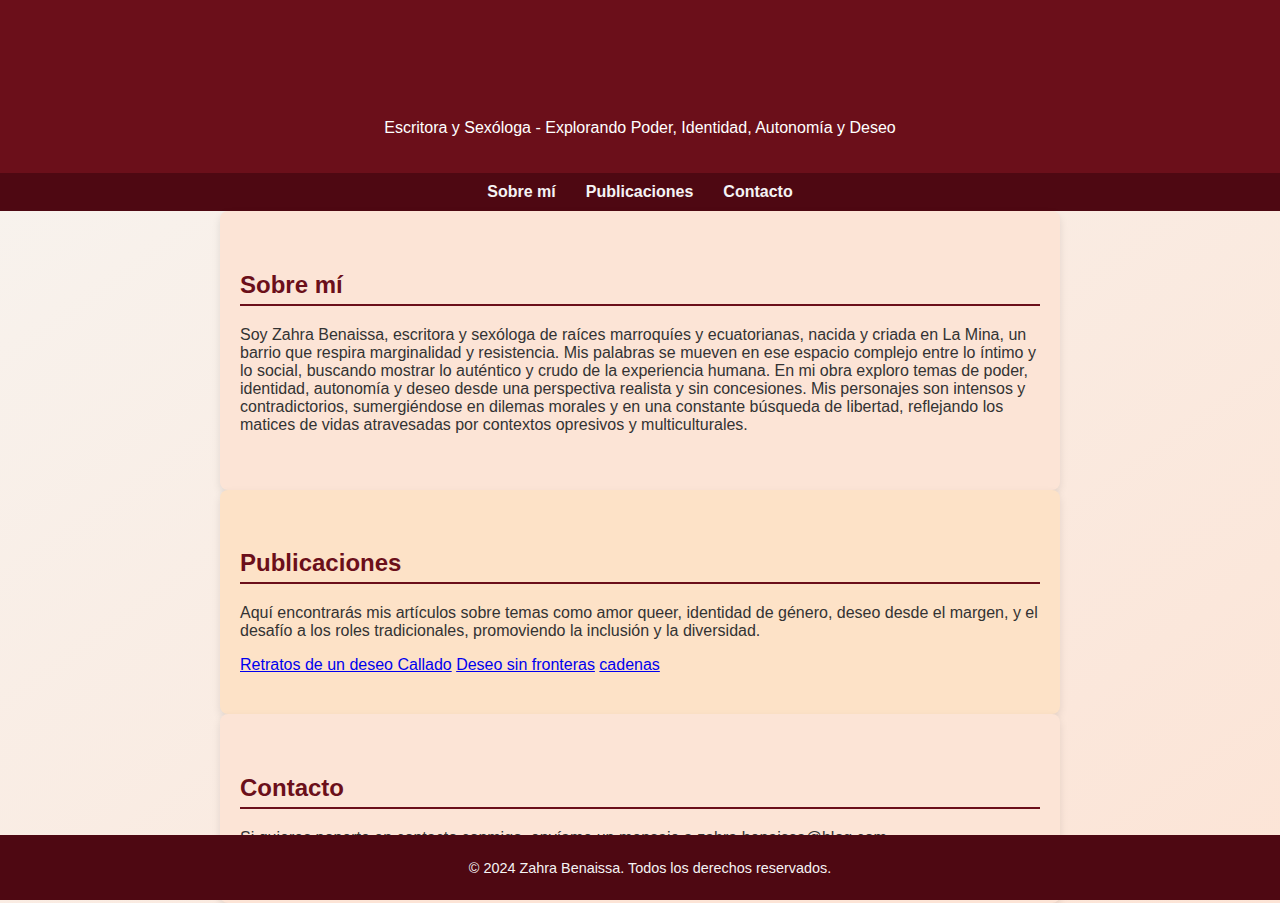
<file: index.html>
<!DOCTYPE html>
<html lang="es">
<head>
	<link rel="stylesheet" href="MiEstilo.css">
    <meta charset="UTF-8">
    <meta name="viewport" content="width=device-width, initial-scale=1.0">
    <title>Zahra Benaissa - Escritora y Sexóloga</title>
    <style>
        body {
            font-family: Arial, sans-serif;
            margin: 0;
            padding: 0;
            background-color: #f5f3f4;
            color: #333;
        }
        header {
            background-color: #6b0f1a;
            color: #fff;
            padding: 20px;
            text-align: center;
        }
        nav {
            display: flex;
            justify-content: center;
            background-color: #4e0812;
            padding: 10px;
        }
        nav a {
            color: #f5f3f4;
            margin: 0 15px;
            text-decoration: none;
            font-weight: bold;
        }
        .section {
            padding: 40px 20px;
            max-width: 800px;
            margin: 0 auto;
        }
        .about, .contact {
            background-color: #fce4d6;
        }
        .posts {
            background-color: #fde2c7;
        }
        h1, h2 {
            color: #6b0f1a;
        }
        footer {
            background-color: #4e0812;
            color: #f5f3f4;
            text-align: center;
            padding: 10px;
            position: fixed;
            width: 100%;
            bottom: 0;
        }
<link rel="stylesheet" href="CSSMiSitioWeb.css">
    </style>
</head>
<body>

<header>
    <h1>Zahra Benaissa</h1>
    <p>Escritora y Sexóloga - Explorando Poder, Identidad, Autonomía y Deseo</p>
</header>

<nav>
    <a href="#about">Sobre mí</a>
    <a href="#posts">Publicaciones</a>
    <a href="#contact">Contacto</a>
</nav>

<section id="about" class="section about">
    <h2>Sobre mí</h2>
    <p>Soy Zahra Benaissa, escritora y sexóloga de raíces marroquíes y ecuatorianas, nacida y criada en La Mina, un barrio que respira marginalidad y resistencia. Mis palabras se mueven en ese espacio complejo entre lo íntimo y lo social, buscando mostrar lo auténtico y crudo de la experiencia humana. En mi obra exploro temas de poder, identidad, autonomía y deseo desde una perspectiva realista y sin concesiones. Mis personajes son intensos y contradictorios, sumergiéndose en dilemas morales y en una constante búsqueda de libertad, reflejando los matices de vidas atravesadas por contextos opresivos y multiculturales.</p>
</section>

<section id="posts" class="section posts">
    <h2>Publicaciones</h2>
      <p>Aquí encontrarás mis artículos sobre temas como amor queer, identidad de género, deseo desde el margen, y el desafío a los roles tradicionales, promoviendo la inclusión y la diversidad.</p>
<a href="Entre_Esquinas_y_Susurros__Retratos_de_un_Deseo_Callado.html">Retratos de un deseo Callado</a>
<a href="Deseo_sin_fronteras__La_atracci_n_entre_dos_mundos.html">Deseo sin fronteras</a>
<a href="cadenas.html">cadenas</a>
	  
</section>


<section id="contact" class="section contact">
    <h2>Contacto</h2>
    <p>Si quieres ponerte en contacto conmigo, envíame un mensaje a zahra.benaissa@blog.com</p>
</section>

<footer>
    <p>&copy; 2024 Zahra Benaissa. Todos los derechos reservados.</p>
</footer>

</body>
</html>
</file>
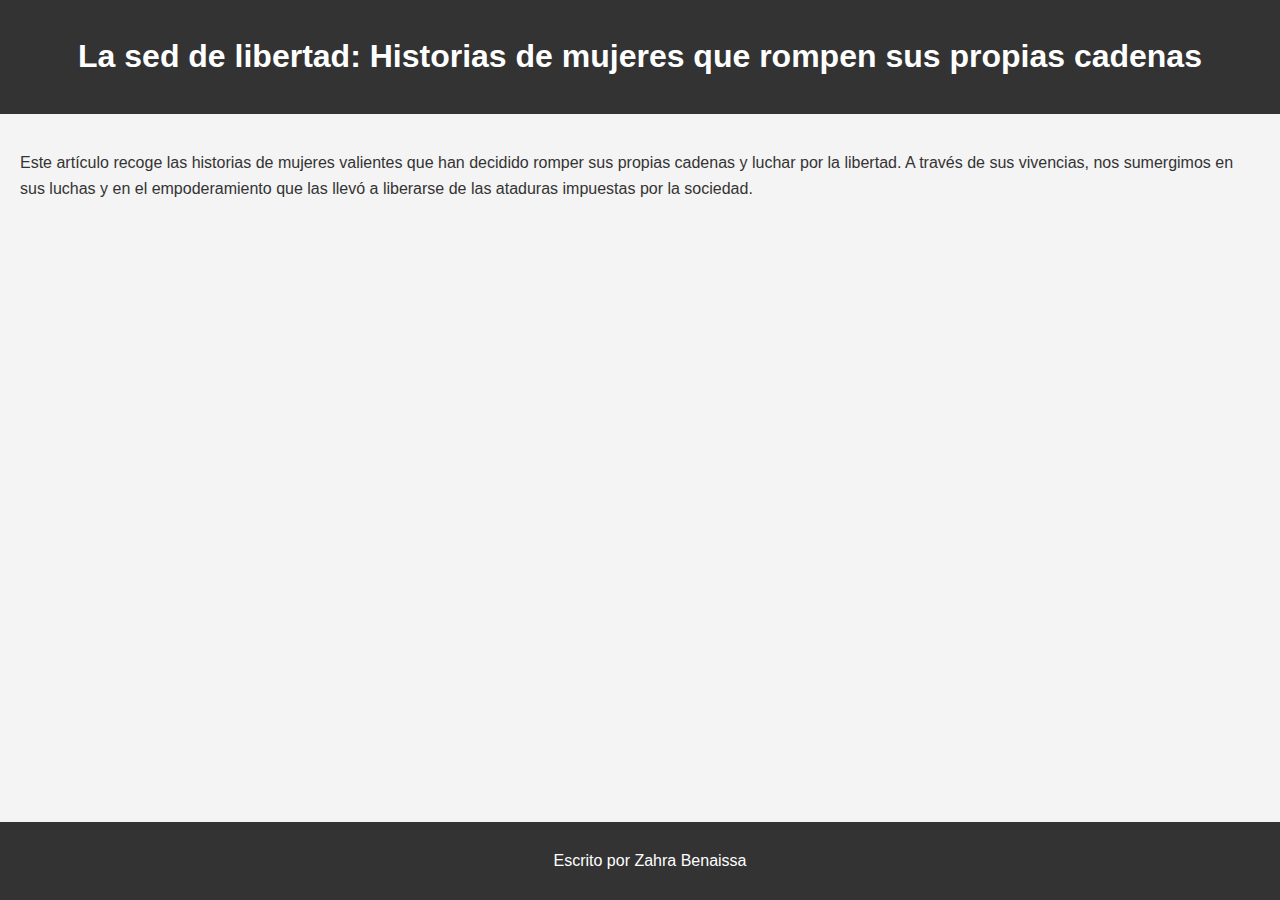
<file: cadenas.html>
<!DOCTYPE html>
<html lang="es">
<head>
    <meta charset="UTF-8">
    <meta name="viewport" content="width=device-width, initial-scale=1.0">
    <title>La sed de libertad: Historias de mujeres que rompen sus propias cadenas</title>
    <style>
        body {
            font-family: Arial, sans-serif;
            line-height: 1.6;
            background-color: #f4f4f4;
            color: #333;
            margin: 0;
            padding: 0;
        }
        header {
            background: #333;
            color: #fff;
            padding: 10px 0;
            text-align: center;
        }
        main {
            padding: 20px;
        }
        footer {
            text-align: center;
            padding: 10px;
            background: #333;
            color: #fff;
            position: fixed;
            width: 100%;
            bottom: 0;
        }
    </style>
</head>
<body>
    <header>
        <h1>La sed de libertad: Historias de mujeres que rompen sus propias cadenas</h1>
    </header>
    <main>
        <p>Este artículo recoge las historias de mujeres valientes que han decidido romper sus propias cadenas y luchar por la libertad. A través de sus vivencias, nos sumergimos en sus luchas y en el empoderamiento que las llevó a liberarse de las ataduras impuestas por la sociedad.</p>
    </main>
    <footer>
        <p>Escrito por Zahra Benaissa</p>
    </footer>
</body>
</html>
</file>
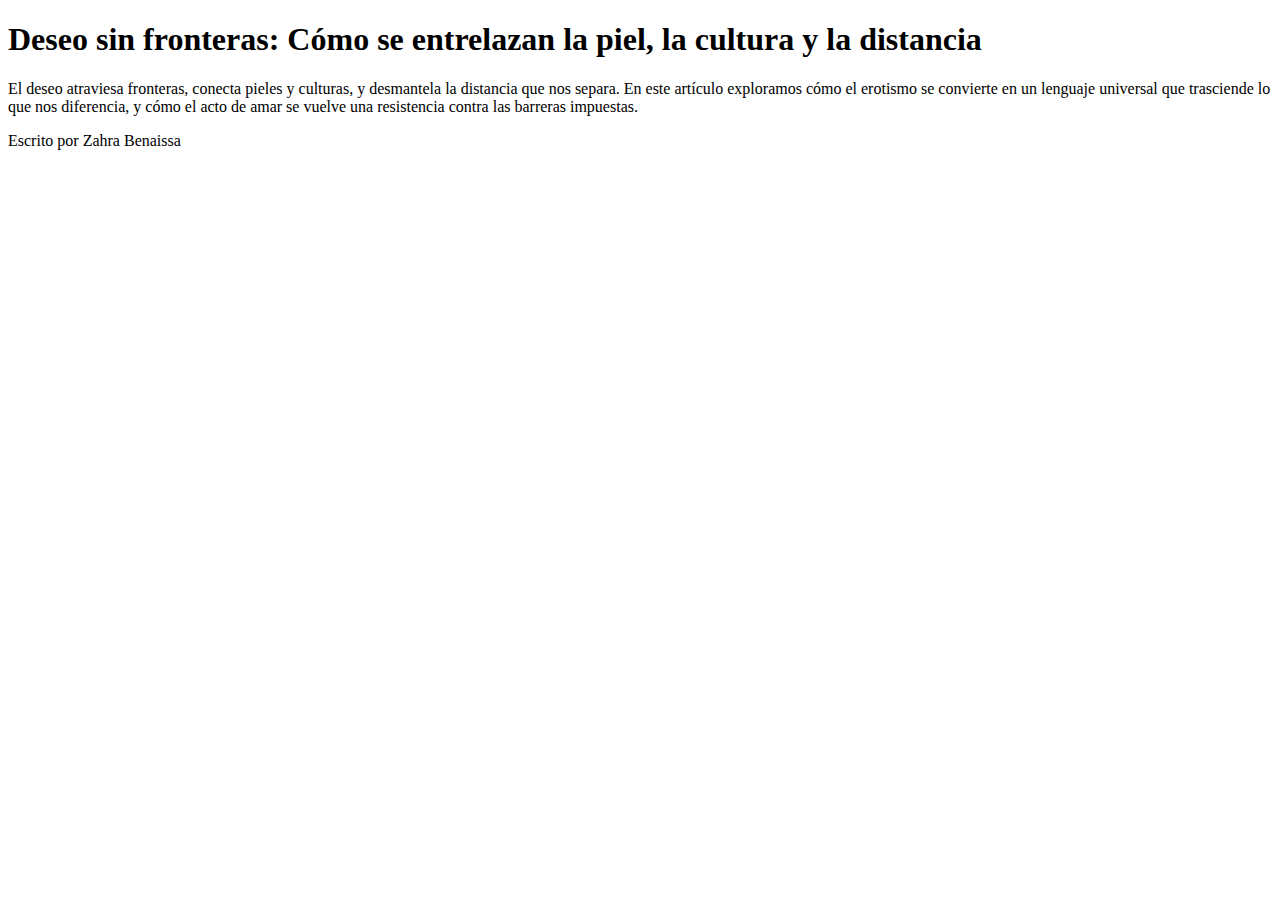
<file: deseo_sin_fronteras.html>
<!DOCTYPE html>
<html lang="es">
<head>
    <meta charset="UTF-8">
    <meta name="viewport" content="width=device-width, initial-scale=1.0">
    <title>Deseo sin fronteras: Cómo se entrelazan la piel, la cultura y la distancia</title>
</head>
<body>
    <header>
        <h1>Deseo sin fronteras: Cómo se entrelazan la piel, la cultura y la distancia</h1>
    </header>
    <main>
        <p>El deseo atraviesa fronteras, conecta pieles y culturas, y desmantela la distancia que nos separa. En este artículo exploramos cómo el erotismo se convierte en un lenguaje universal que trasciende lo que nos diferencia, y cómo el acto de amar se vuelve una resistencia contra las barreras impuestas.</p>
    </main>
    <footer>
        <p>Escrito por Zahra Benaissa</p>
    </footer>
</body>
</html>
</file>
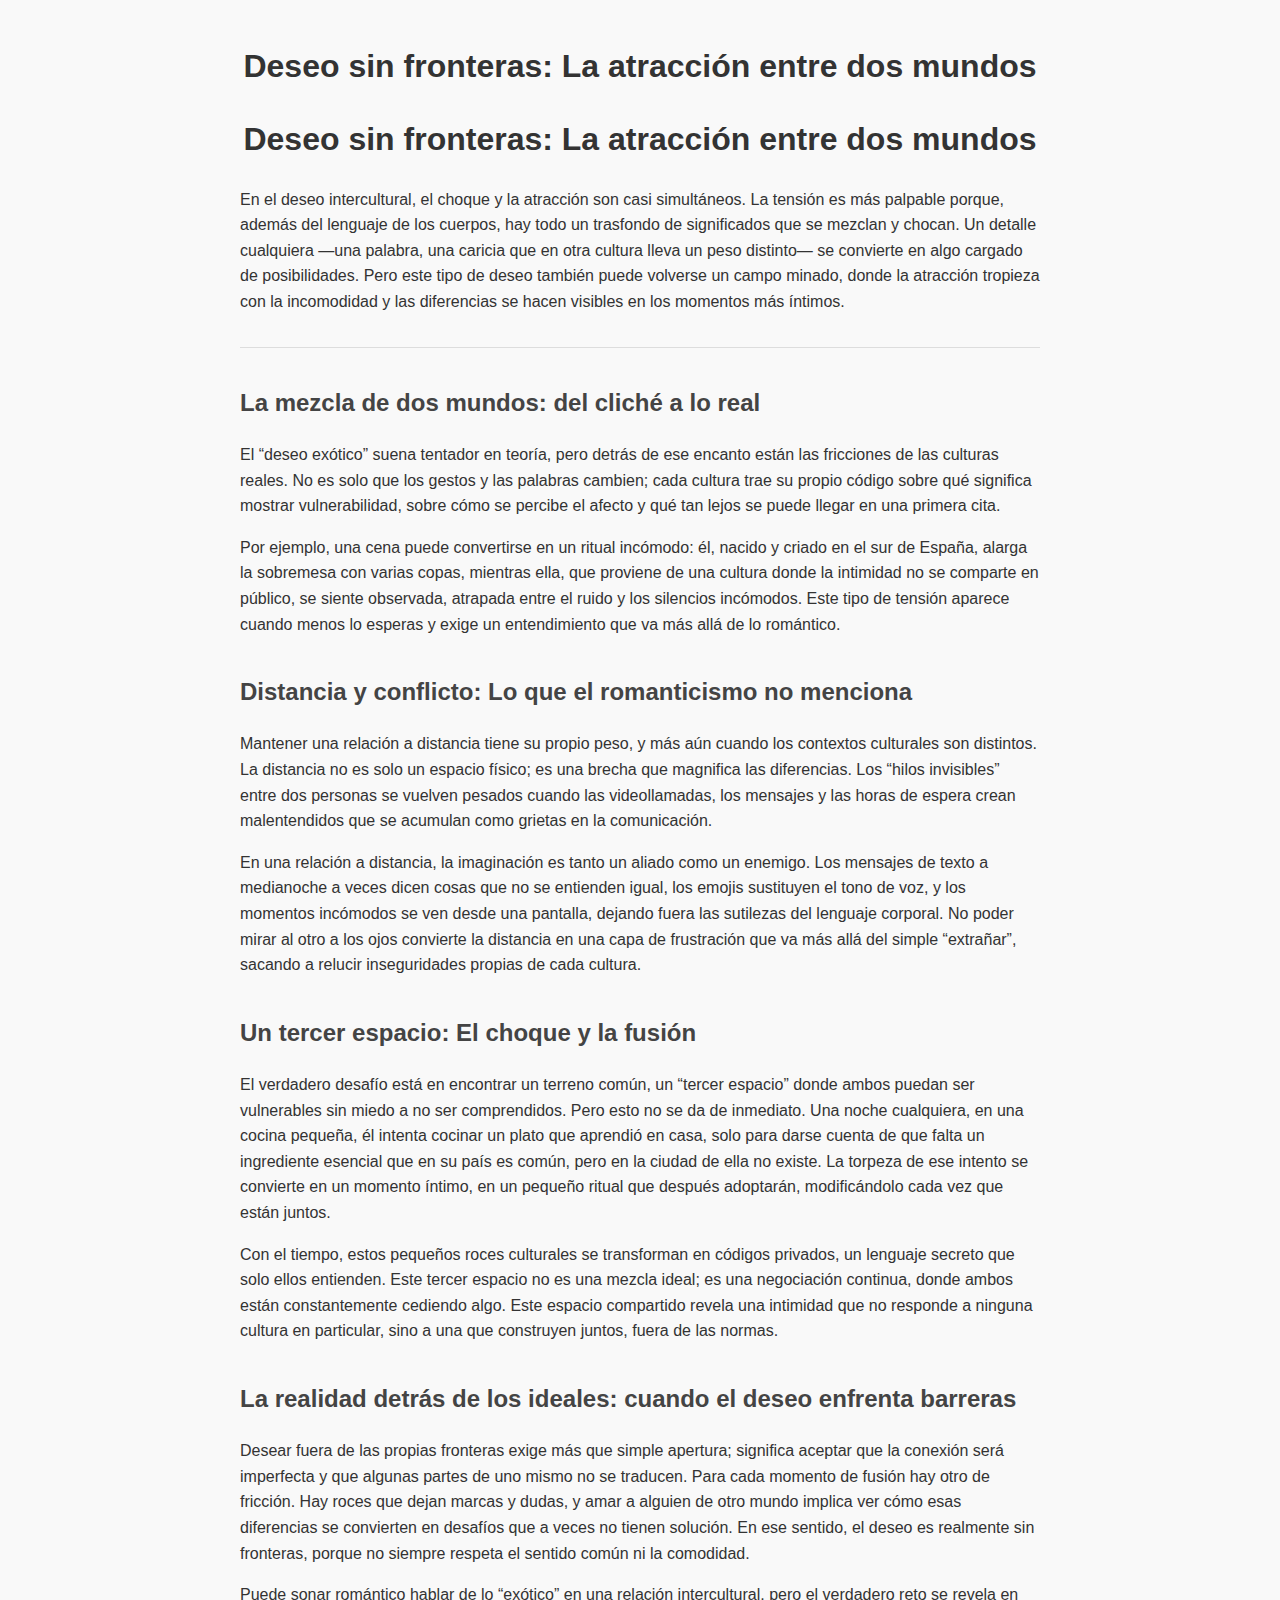
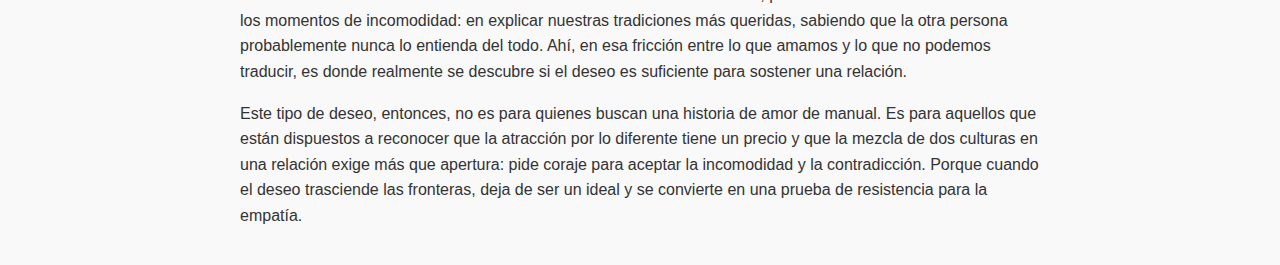
<file: Deseo_sin_fronteras__La_atracci_n_entre_dos_mundos.html>
<!DOCTYPE html>
            <html lang="es">
            <head>
                <meta charset="UTF-8">
                <meta name="viewport" content="width=device-width, initial-scale=1.0">
                <title>Deseo sin fronteras: La atracción entre dos mundos</title>
                <style>
                    body { font-family: Arial, sans-serif; margin: 20px; color: #333; }
                    h1 { color: #6b0f1a; }
                    p { line-height: 1.6; }
                </style>
            </head>
            <body>
                <h1>Deseo sin fronteras: La atracción entre dos mundos</h1>
                <div><!DOCTYPE html>
<html lang="es">
<head>
    <meta charset="UTF-8">
    <meta name="viewport" content="width=device-width, initial-scale=1.0">
    <title>Deseo sin fronteras: La atracción entre dos mundos</title>
    <style>
        body {
            font-family: Arial, sans-serif;
            line-height: 1.6;
            color: #333;
            max-width: 800px;
            margin: 0 auto;
            padding: 20px;
            background-color: #f9f9f9;
        }
        h1 {
            color: #333;
            text-align: center;
            font-size: 2em;
        }
        h2 {
            color: #444;
            margin-top: 1.5em;
            font-size: 1.5em;
        }
        p {
            margin: 1em 0;
        }
        em {
            color: #666;
        }
        hr {
            border: 0;
            height: 1px;
            background-color: #ddd;
            margin: 2em 0;
        }
    </style>
</head>
<body>
    <h1>Deseo sin fronteras: La atracción entre dos mundos</h1>
    <p>En el deseo intercultural, el choque y la atracción son casi simultáneos. La tensión es más palpable porque, además del lenguaje de los cuerpos, hay todo un trasfondo de significados que se mezclan y chocan. Un detalle cualquiera —una palabra, una caricia que en otra cultura lleva un peso distinto— se convierte en algo cargado de posibilidades. Pero este tipo de deseo también puede volverse un campo minado, donde la atracción tropieza con la incomodidad y las diferencias se hacen visibles en los momentos más íntimos.</p>
    
    <hr>
    
    <h2>La mezcla de dos mundos: del cliché a lo real</h2>
    <p>El “deseo exótico” suena tentador en teoría, pero detrás de ese encanto están las fricciones de las culturas reales. No es solo que los gestos y las palabras cambien; cada cultura trae su propio código sobre qué significa mostrar vulnerabilidad, sobre cómo se percibe el afecto y qué tan lejos se puede llegar en una primera cita.</p>
    <p>Por ejemplo, una cena puede convertirse en un ritual incómodo: él, nacido y criado en el sur de España, alarga la sobremesa con varias copas, mientras ella, que proviene de una cultura donde la intimidad no se comparte en público, se siente observada, atrapada entre el ruido y los silencios incómodos. Este tipo de tensión aparece cuando menos lo esperas y exige un entendimiento que va más allá de lo romántico.</p>
    
    <h2>Distancia y conflicto: Lo que el romanticismo no menciona</h2>
    <p>Mantener una relación a distancia tiene su propio peso, y más aún cuando los contextos culturales son distintos. La distancia no es solo un espacio físico; es una brecha que magnifica las diferencias. Los “hilos invisibles” entre dos personas se vuelven pesados cuando las videollamadas, los mensajes y las horas de espera crean malentendidos que se acumulan como grietas en la comunicación.</p>
    <p>En una relación a distancia, la imaginación es tanto un aliado como un enemigo. Los mensajes de texto a medianoche a veces dicen cosas que no se entienden igual, los emojis sustituyen el tono de voz, y los momentos incómodos se ven desde una pantalla, dejando fuera las sutilezas del lenguaje corporal. No poder mirar al otro a los ojos convierte la distancia en una capa de frustración que va más allá del simple “extrañar”, sacando a relucir inseguridades propias de cada cultura.</p>
    
    <h2>Un tercer espacio: El choque y la fusión</h2>
    <p>El verdadero desafío está en encontrar un terreno común, un “tercer espacio” donde ambos puedan ser vulnerables sin miedo a no ser comprendidos. Pero esto no se da de inmediato. Una noche cualquiera, en una cocina pequeña, él intenta cocinar un plato que aprendió en casa, solo para darse cuenta de que falta un ingrediente esencial que en su país es común, pero en la ciudad de ella no existe. La torpeza de ese intento se convierte en un momento íntimo, en un pequeño ritual que después adoptarán, modificándolo cada vez que están juntos.</p>
    <p>Con el tiempo, estos pequeños roces culturales se transforman en códigos privados, un lenguaje secreto que solo ellos entienden. Este tercer espacio no es una mezcla ideal; es una negociación continua, donde ambos están constantemente cediendo algo. Este espacio compartido revela una intimidad que no responde a ninguna cultura en particular, sino a una que construyen juntos, fuera de las normas.</p>
    
    <h2>La realidad detrás de los ideales: cuando el deseo enfrenta barreras</h2>
    <p>Desear fuera de las propias fronteras exige más que simple apertura; significa aceptar que la conexión será imperfecta y que algunas partes de uno mismo no se traducen. Para cada momento de fusión hay otro de fricción. Hay roces que dejan marcas y dudas, y amar a alguien de otro mundo implica ver cómo esas diferencias se convierten en desafíos que a veces no tienen solución. En ese sentido, el deseo es realmente sin fronteras, porque no siempre respeta el sentido común ni la comodidad.</p>
    <p>Puede sonar romántico hablar de lo “exótico” en una relación intercultural, pero el verdadero reto se revela en los momentos de incomodidad: en explicar nuestras tradiciones más queridas, sabiendo que la otra persona probablemente nunca lo entienda del todo. Ahí, en esa fricción entre lo que amamos y lo que no podemos traducir, es donde realmente se descubre si el deseo es suficiente para sostener una relación.</p>
    
    <p>Este tipo de deseo, entonces, no es para quienes buscan una historia de amor de manual. Es para aquellos que están dispuestos a reconocer que la atracción por lo diferente tiene un precio y que la mezcla de dos culturas en una relación exige más que apertura: pide coraje para aceptar la incomodidad y la contradicción. Porque cuando el deseo trasciende las fronteras, deja de ser un ideal y se convierte en una prueba de resistencia para la empatía.</p>
</body>
</html>
</div>
            </body>
            </html>
</file>
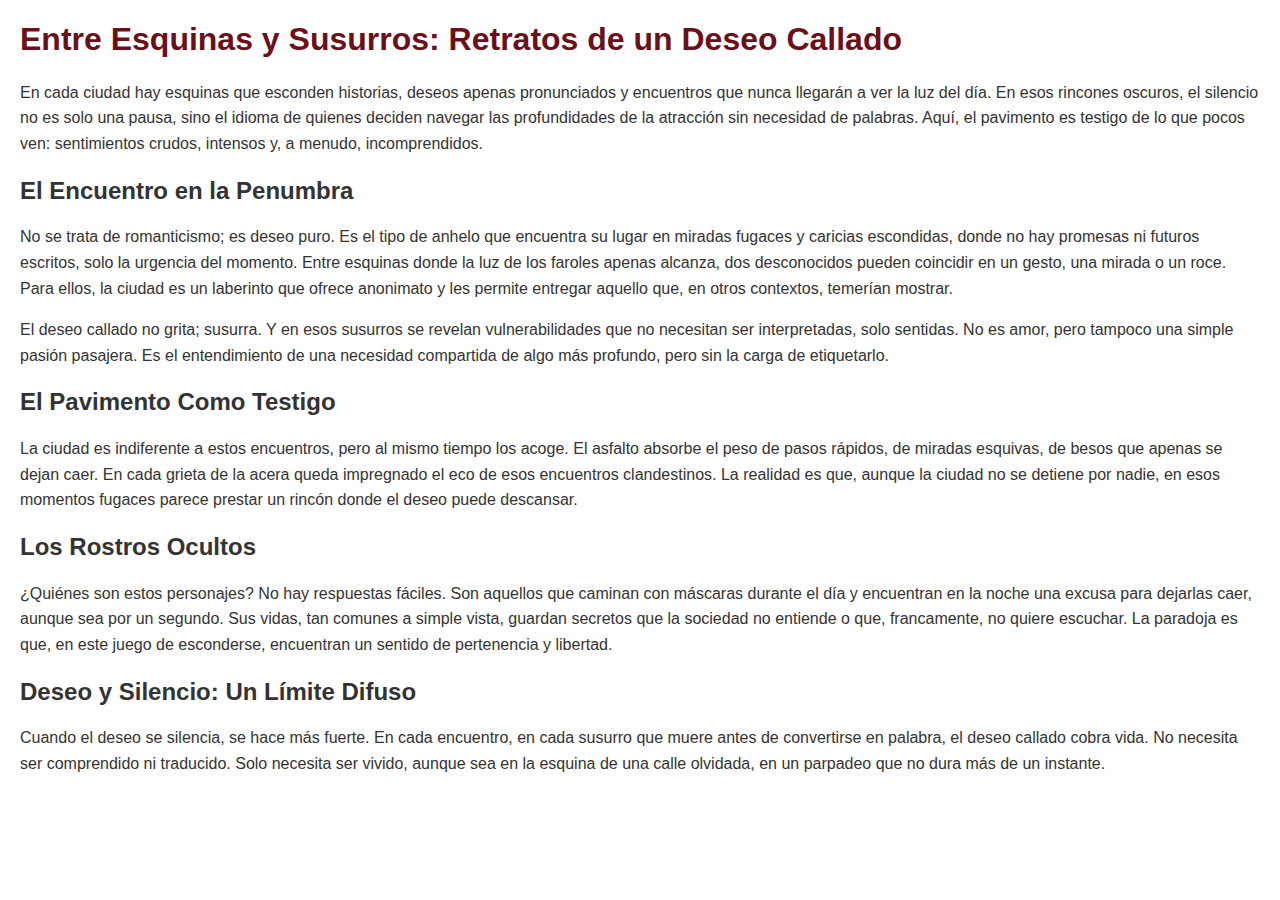
<file: Entre_Esquinas_y_Susurros__Retratos_de_un_Deseo_Callado.html>
<!DOCTYPE html>
            <html lang="es">
            <head>
                <meta charset="UTF-8">
                <meta name="viewport" content="width=device-width, initial-scale=1.0">
                <title>Entre Esquinas y Susurros: Retratos de un Deseo Callado</title>
                <style>
                    body { font-family: Arial, sans-serif; margin: 20px; color: #333; }
                    h1 { color: #6b0f1a; }
                    p { line-height: 1.6; }
                </style>
            </head>
            <body>
                <h1>Entre Esquinas y Susurros: Retratos de un Deseo Callado</h1>
                <div><html>
<head>
    <title>Entre Esquinas y Susurros: Retratos de un Deseo Callado</title>
</head>
<body>


    <p>En cada ciudad hay esquinas que esconden historias, deseos apenas pronunciados y encuentros que nunca llegarán a ver la luz del día. En esos rincones oscuros, el silencio no es solo una pausa, sino el idioma de quienes deciden navegar las profundidades de la atracción sin necesidad de palabras. Aquí, el pavimento es testigo de lo que pocos ven: sentimientos crudos, intensos y, a menudo, incomprendidos.</p>

    <h2>El Encuentro en la Penumbra</h2>

    <p>No se trata de romanticismo; es deseo puro. Es el tipo de anhelo que encuentra su lugar en miradas fugaces y caricias escondidas, donde no hay promesas ni futuros escritos, solo la urgencia del momento. Entre esquinas donde la luz de los faroles apenas alcanza, dos desconocidos pueden coincidir en un gesto, una mirada o un roce. Para ellos, la ciudad es un laberinto que ofrece anonimato y les permite entregar aquello que, en otros contextos, temerían mostrar.</p>

    <p>El deseo callado no grita; susurra. Y en esos susurros se revelan vulnerabilidades que no necesitan ser interpretadas, solo sentidas. No es amor, pero tampoco una simple pasión pasajera. Es el entendimiento de una necesidad compartida de algo más profundo, pero sin la carga de etiquetarlo.</p>

    <h2>El Pavimento Como Testigo</h2>

    <p>La ciudad es indiferente a estos encuentros, pero al mismo tiempo los acoge. El asfalto absorbe el peso de pasos rápidos, de miradas esquivas, de besos que apenas se dejan caer. En cada grieta de la acera queda impregnado el eco de esos encuentros clandestinos. La realidad es que, aunque la ciudad no se detiene por nadie, en esos momentos fugaces parece prestar un rincón donde el deseo puede descansar.</p>

    <h2>Los Rostros Ocultos</h2>

    <p>¿Quiénes son estos personajes? No hay respuestas fáciles. Son aquellos que caminan con máscaras durante el día y encuentran en la noche una excusa para dejarlas caer, aunque sea por un segundo. Sus vidas, tan comunes a simple vista, guardan secretos que la sociedad no entiende o que, francamente, no quiere escuchar. La paradoja es que, en este juego de esconderse, encuentran un sentido de pertenencia y libertad.</p>

    <h2>Deseo y Silencio: Un Límite Difuso</h2>

    <p>Cuando el deseo se silencia, se hace más fuerte. En cada encuentro, en cada susurro que muere antes de convertirse en palabra, el deseo callado cobra vida. No necesita ser comprendido ni traducido. Solo necesita ser vivido, aunque sea en la esquina de una calle olvidada, en un parpadeo que no dura más de un instante.</p>
</body>
</html>

</div>
            </body>
            </html>
</file>
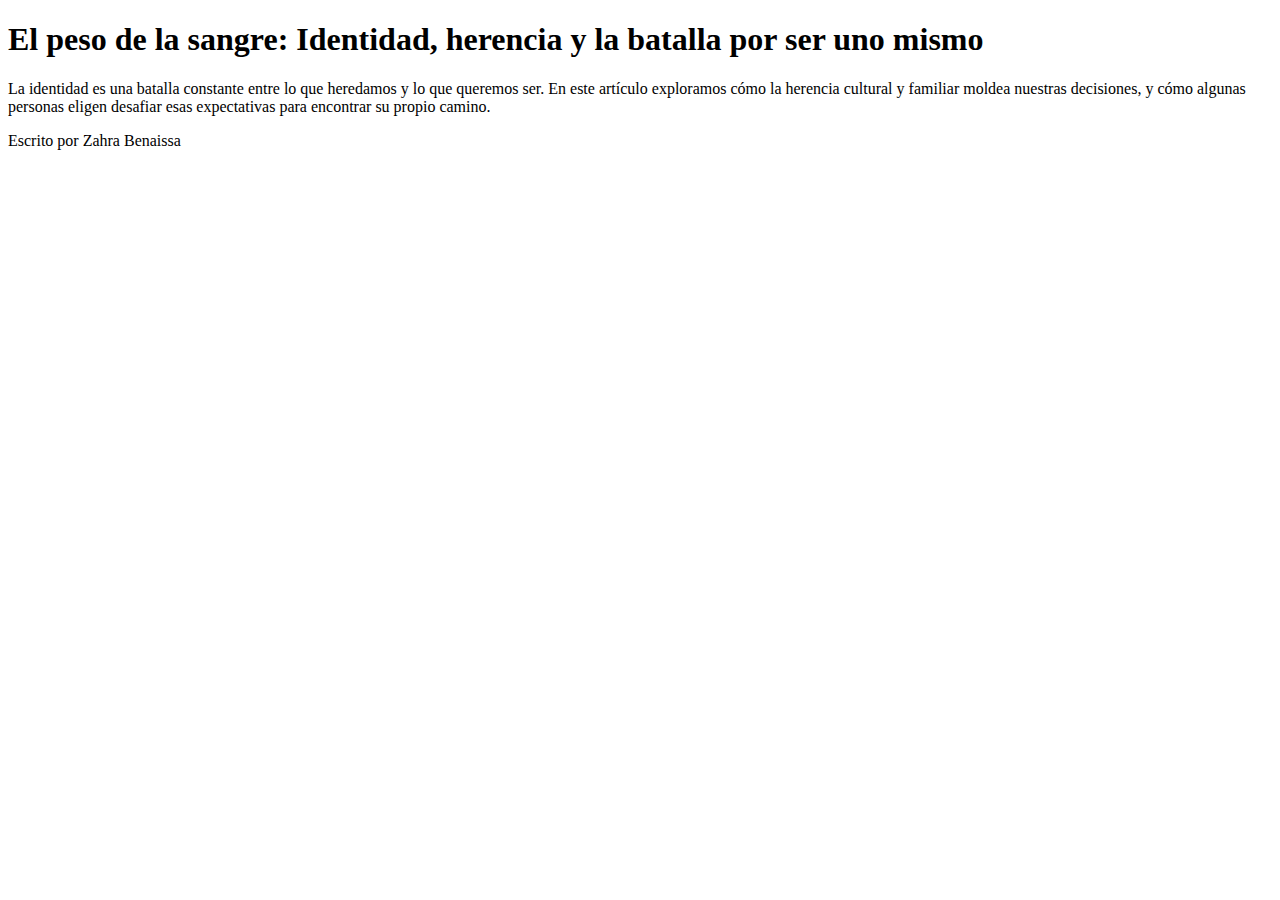
<file: peso_de_la_sangre.html>
<!DOCTYPE html>
<html lang="es">
<head>
    <meta charset="UTF-8">
    <meta name="viewport" content="width=device-width, initial-scale=1.0">
    <title>El peso de la sangre: Identidad, herencia y la batalla por ser uno mismo</title>
</head>
<body>
    <header>
        <h1>El peso de la sangre: Identidad, herencia y la batalla por ser uno mismo</h1>
    </header>
    <main>
        <p>La identidad es una batalla constante entre lo que heredamos y lo que queremos ser. En este artículo exploramos cómo la herencia cultural y familiar moldea nuestras decisiones, y cómo algunas personas eligen desafiar esas expectativas para encontrar su propio camino.</p>
    </main>
    <footer>
        <p>Escrito por Zahra Benaissa</p>
    </footer>
</body>
</html>
</file>
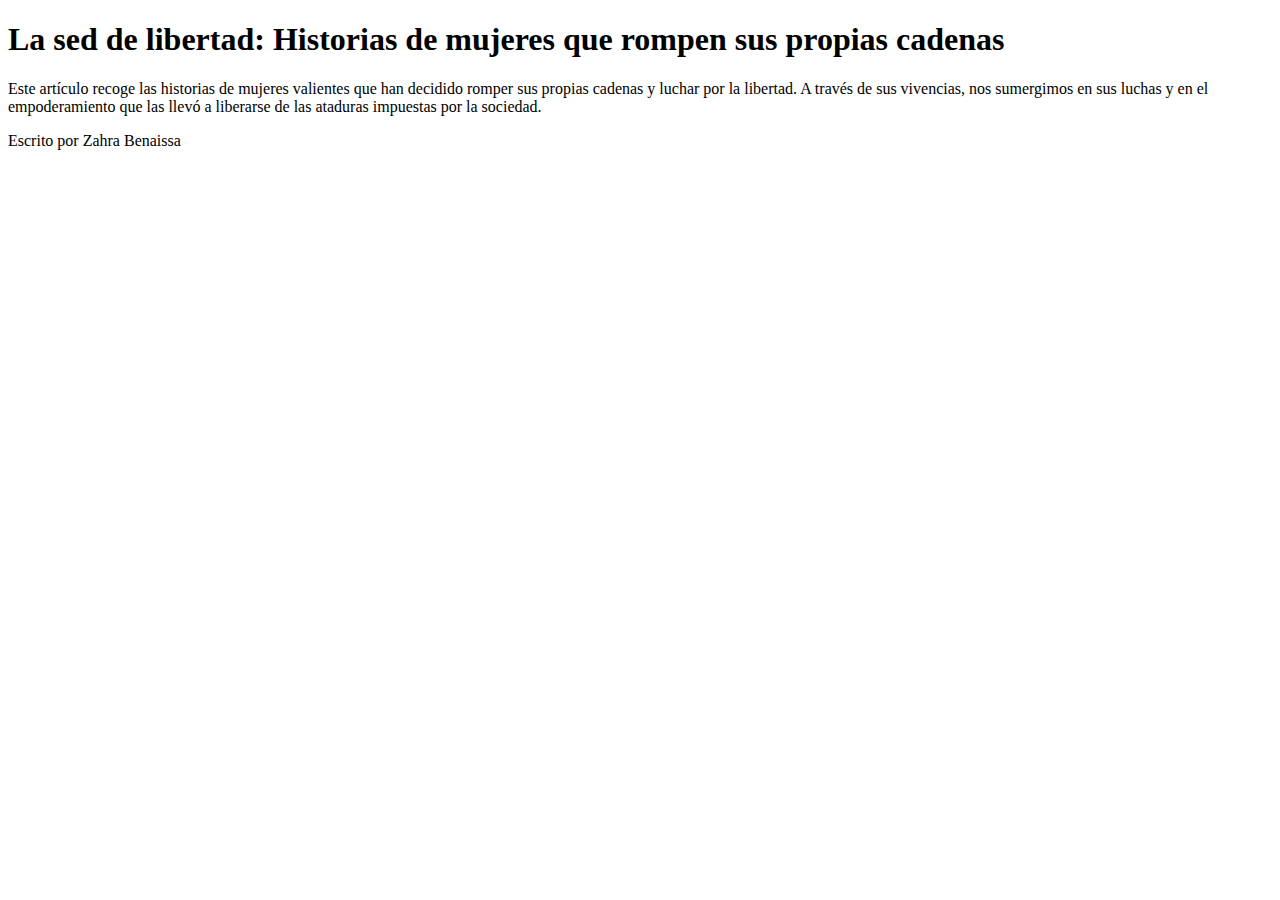
<file: sed_de_libertad.html>
<!DOCTYPE html>
<html lang="es">
<head>
    <meta charset="UTF-8">
    <meta name="viewport" content="width=device-width, initial-scale=1.0">
    <title>La sed de libertad: Historias de mujeres que rompen sus propias cadenas</title>
</head>
<body>
    <header>
        <h1>La sed de libertad: Historias de mujeres que rompen sus propias cadenas</h1>
    </header>
    <main>
        <p>Este artículo recoge las historias de mujeres valientes que han decidido romper sus propias cadenas y luchar por la libertad. A través de sus vivencias, nos sumergimos en sus luchas y en el empoderamiento que las llevó a liberarse de las ataduras impuestas por la sociedad.</p>
    </main>
    <footer>
        <p>Escrito por Zahra Benaissa</p>
    </footer>
</body>
</html>
</file>
<file: MiEstilo.css>
/* General Styling for the Website */
body {
    background: linear-gradient(to bottom right, #f7f4f0, #fce4d6);
    font-family: Arial, sans-serif;
    color: #333;
    margin: 0;
    padding: 0;
}

/* Header Styling */
header {
    background-color: #6b0f1a;
    color: #fff;
    padding: 20px;
    text-align: center;
}

h1 {
    font-size: 2.5em;
    color: #fff;
}

nav {
    display: flex;
    justify-content: center;
    background-color: #4e0812;
    padding: 10px;
}

nav a {
    color: #f5f3f4;
    margin: 0 15px;
    text-decoration: none;
    font-weight: bold;
}

nav a:hover {
    color: #fce4d6;
}

/* Section Styling */
.section {
    padding: 40px 20px;
    max-width: 800px;
    margin: 20px auto;
    background-color: #fff;
    border-radius: 8px;
    box-shadow: 0px 4px 8px rgba(0, 0, 0, 0.1);
}

h2 {
    color: #6b0f1a;
    border-bottom: 2px solid #6b0f1a;
    padding-bottom: 5px;
    margin-bottom: 20px;
}

/* Button Styling */
button {
    background-color: #7d4c1f;
    color: #fff;
    padding: 10px 20px;
    border: none;
    border-radius: 5px;
    cursor: pointer;
    transition: background-color 0.3s ease;
}

button:hover {
    background-color: #5a3714;
}

/* Footer Styling */
footer {
    background-color: #4e0812;
    color: #f5f3f4;
    text-align: center;
    padding: 10px;
    position: fixed;
    width: 100%;
    bottom: 0;
    font-size: 0.9em;
}

/* Post Card Styling */
.post-card {
    background-color: #fff;
    border: 1px solid #ddd;
    border-radius: 8px;
    padding: 20px;
    margin: 10px 0;
    box-shadow: 0px 4px 8px rgba(0, 0, 0, 0.1);
    transition: transform 0.3s ease;
}

.post-card:hover {
    transform: scale(1.02);
}
</file>
<file: CSSMiSitioWeb.css>
button {
    background-color: #7d4c1f;
    color: #fff;
    padding: 10px 20px;
    border: none;
    border-radius: 5px;
    cursor: pointer;
    transition: background-color 0.3s ease;
}

button:hover {
    background-color: #5a3714;
}
</file>
